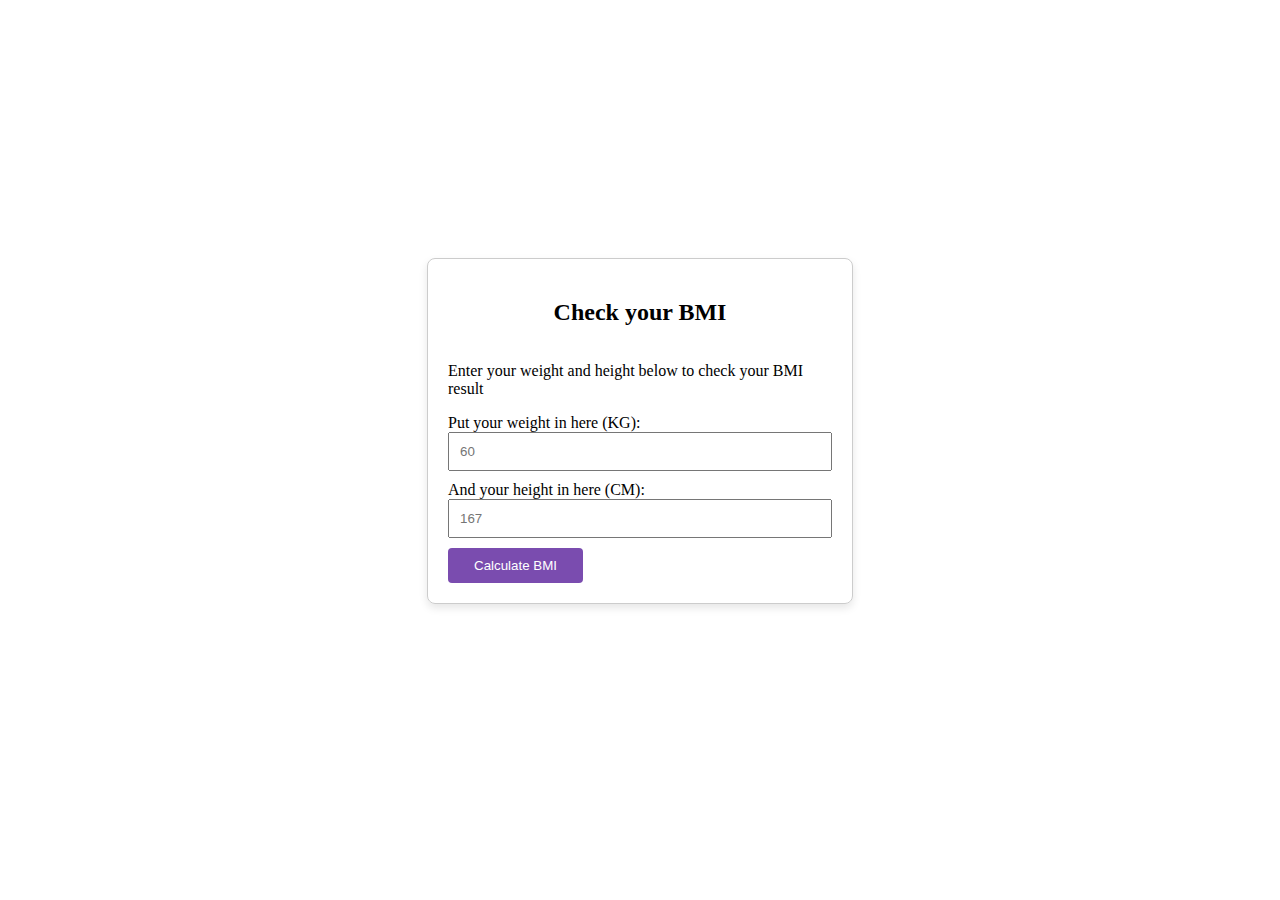
<file: index.html>
<!DOCTYPE html>
<html lang="en">
<head>
    <meta charset="UTF-8">
    <meta name="viewport" content="width=device-width, initial-scale=1.0">
    <title>BMI Calculator</title>
   
</head>
<link rel="stylesheet" href="BMIcalculator.css">

<body>

    <form id="card">
        <h2>Check your BMI</h2>
        <p>Enter your weight and height below to check your BMI result</p>
        <label for="weight">Put your weight in here (KG):</label>
        <input type="text" id="weight" name="weight" placeholder="60" required>

        <label for="height">And your height in here (CM):</label>
        <input type="height" id="height" name="height" placeholder="167" required>

        <button type="submit">Calculate BMI</button>
    </form>
    <h3 id="hasil"></h3>
    <script src="BMIcalculator.js"></script>
</body>

</html>
</file>
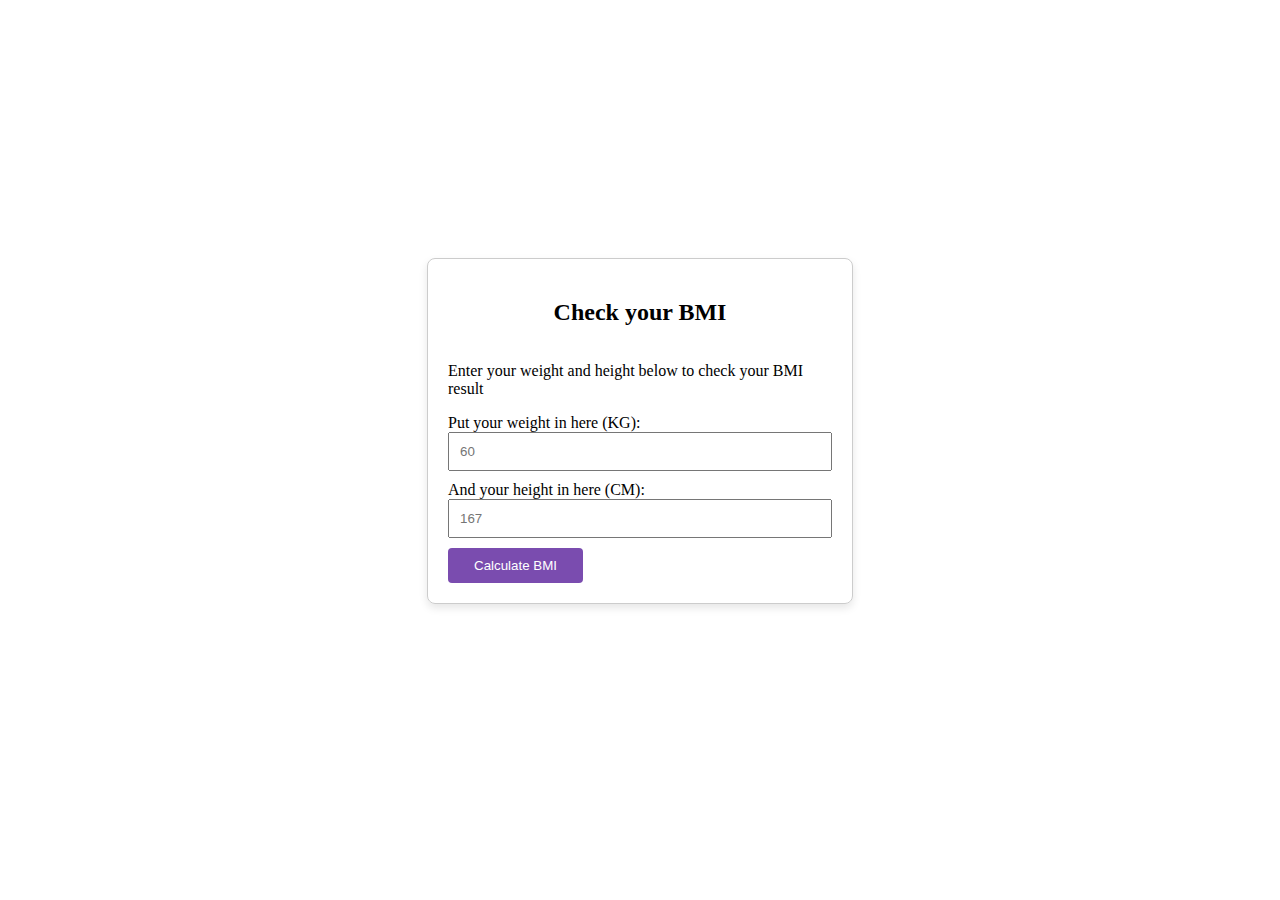
<file: BMIcalculator.html>
<!DOCTYPE html>
<html lang="en">
<head>
    <meta charset="UTF-8">
    <meta name="viewport" content="width=device-width, initial-scale=1.0">
    <title>BMI Calculator</title>
   
</head>
<link rel="stylesheet" href="BMIcalculator.css">

<body>

    <form id="card">
        <h2>Check your BMI</h2>
        <p>Enter your weight and height below to check your BMI result</p>
        <label for="weight">Put your weight in here (KG):</label>
        <input type="text" id="weight" name="weight" placeholder="60" required>

        <label for="height">And your height in here (CM):</label>
        <input type="height" id="height" name="height" placeholder="167" required>

        <button type="submit">Calculate BMI</button>
    </form>
    <h3 id="hasil"></h3>
    <script src="BMIcalculator.js"></script>
</body>

</html>
</file>
<file: BMIcalculator.css>
body {
    display: flex;
    flex-direction: column;
    align-items: center;
    justify-content: center;
    height: 100vh;
    margin: 0;
}
form {
    width: 30vw;
    height: 3 0vh;
    padding: 20px;
    border: 1px solid #ccc;
    border-radius: 8px;
    box-shadow: 0 4px 8px rgba(0, 0, 0, 0.1);
    justify-content: center;
    display: flex;
    flex-direction: column;
}
form p{
    display: flex;
    align-items: center;
    justify-content: center;
}
form h2{
    display: flex;
    align-items: center;
    justify-content: center;
}
input {
    width: 100%;
    padding: 10px;
    margin-bottom: 10px;
    box-sizing: border-box;
}

button {
    width: 135px;
    padding: 10px;
    background-color: #7a4caf;
    color: white;
    border: none;
    border-radius: 4px;
    cursor: pointer;
}
</file>
